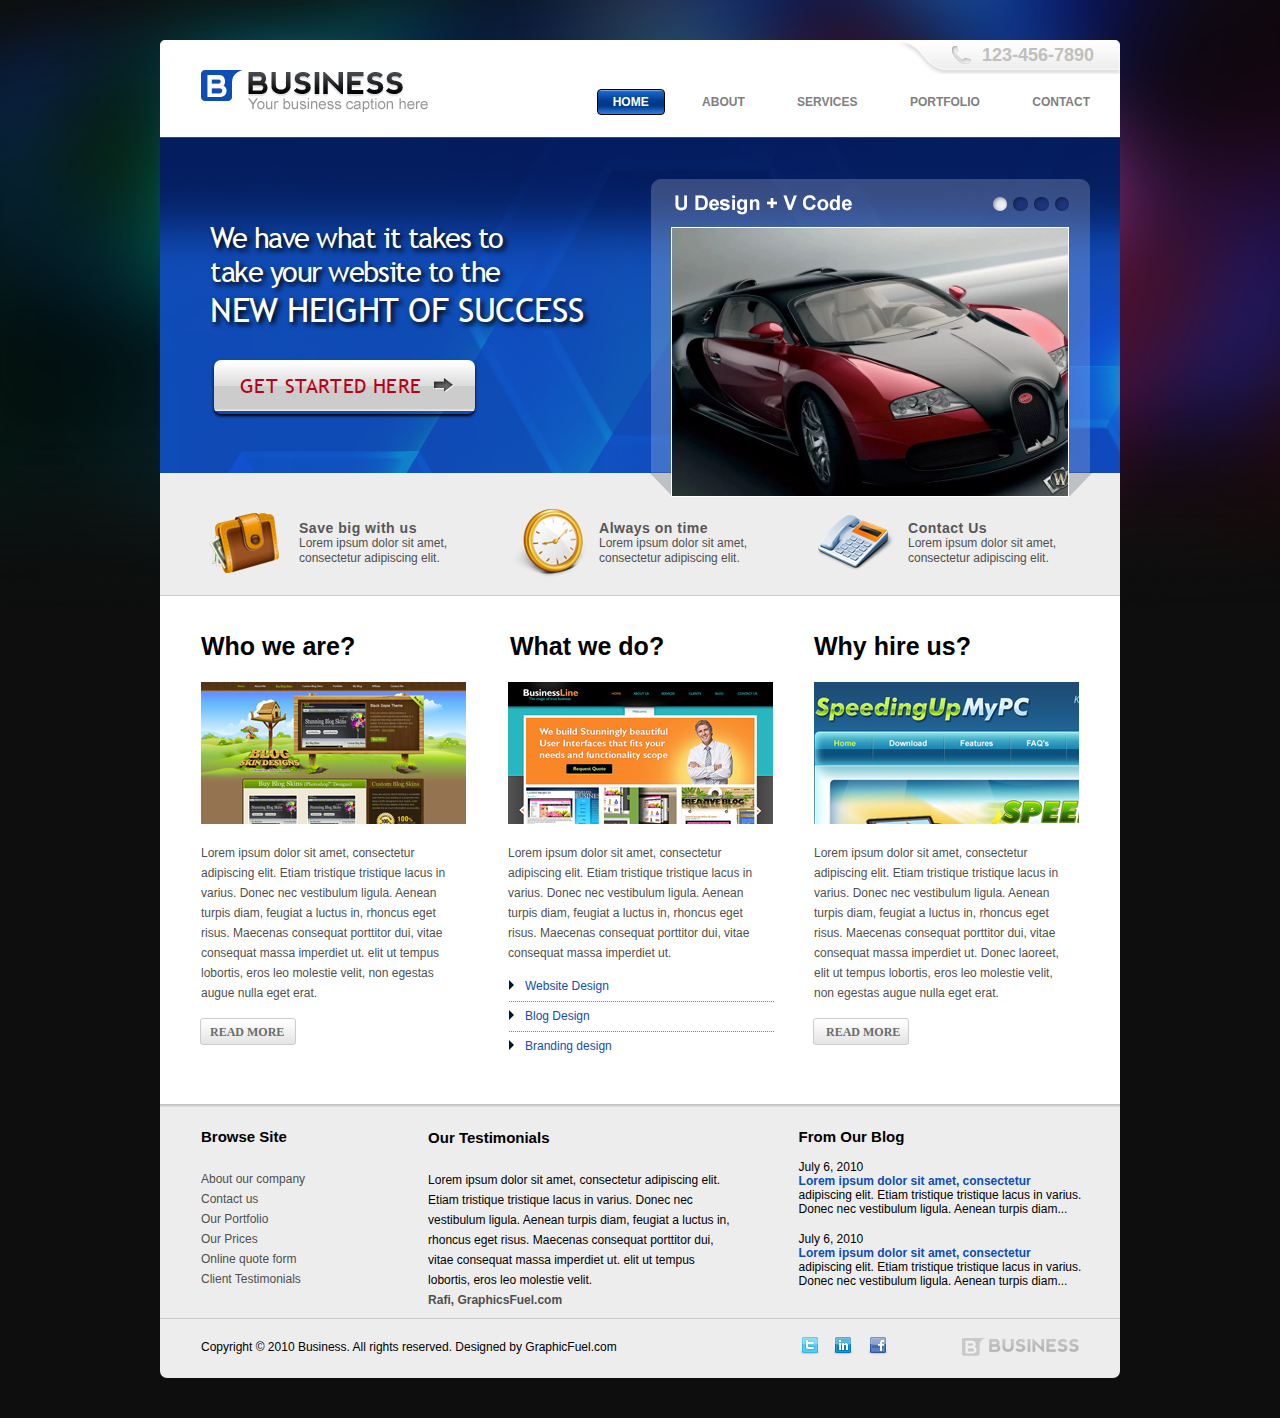
<file: index.html>
<!DOCTYPE html>
<html lang="en">
<head>
	<meta charset="UTF-8">	
	
	<title>Home Page</title>
	<link rel="stylesheet" href="css/style.css">	

	<script type="text/javascript" src="http://ajax.googleapis.com/ajax/libs/jquery/1.9.0/jquery.min.js"></script>
	<script type="text/javascript" src="js/jquery.flexslider-min.js"></script>
	<script type="text/javascript" src="js/slider.js"></script>

	<style>
		body {
			background-repeat: no-repeat;
			background-position: 50% 0;
			//background-image: url(img/psd/business-home.png);
			//opacity: 0.5;
		}		
	</style>
    
</head>
<body>

		<div class="wrapper">

			<header>
				<h1><a href="index.html"><img src="img/logo.png" alt="logo"></a> </h1>
				<span class="tel">123-456-7890</span>
				<nav>
					<ul>
						<li class="current"><a href="index.html">home</a></li>
						<li><a href="about.html">about</a></li>
						<li><a href="services.html">services</a></li>
						<li><a href="portfolio.html">portfolio</a></li>
						<li><a href="contact.html">contact</a></li>
					</ul>
				</nav>
			</header>

			<div class="sliderblock">
				<div class="flexslider">
					<ul class="slides">
						<li>
						<img src="img/car1.jpg" />
						</li>
						<li>
						<img src="img/car2.jpg" />
						</li>
						<li>
						<img src="img/car3.jpg" />
						</li>
						<li>
						<img src="img/car4.jpg" />
						</li>
					</ul>
				</div>
				<div class="textblock">
					<p>We have what it takes to<br>take your website to the</p>
					<p class="fz35">new height of success</p>
					<a href="#"><span class="startedbtn">get started here</span></a>
				</div>		
			</div>

			<div class="aftsl">
				<ul>
					<li>
						<a href="#"><img class="save" src="img/save.png" alt="save">
							<h3>Save big with us</h3>
							<p>Lorem ipsum dolor sit amet,<br>consectetur adipiscing elit.</p>
						</a>						
					</li>
					<li>
						<a href="#"><img class="always" src="img/always.png" alt="always">
							<h3>Always on time</h3>
							<p>Lorem ipsum dolor sit amet,<br>consectetur adipiscing elit.</p>
						</a>						
					</li>
					<li>
						<a href="#"><img class="contact" src="img/contact.png" alt="contact">
							<h3>Contact Us</h3>
							<p>Lorem ipsum dolor sit amet,<br>consectetur adipiscing elit.</p>
						</a>						
					</li>
				</ul>
			</div>

			<div class="col3">
				<ul class="col3ul">
					<li>
						<h2>Who we are?</h2>
						<a href="#"><img src="img/col3img1.png" alt="col3img1">
							<p>
								Lorem ipsum dolor sit amet, consectetur<br>adipiscing elit. Etiam tristique tristique lacus in<br>varius. Donec nec vestibulum ligula. Aenean<br>turpis diam, feugiat a luctus in, rhoncus eget<br>risus. Maecenas consequat porttitor dui, vitae<br>consequat massa imperdiet ut. elit ut tempus<br>lobortis, eros leo molestie velit, non egestas<br>augue nulla eget erat.							
							</p>
							<span class="rmore">read more</span>							
						</a>
					</li>
					<li class="li2">
						<h2 class="h2-2">What we do?</h2>
						<a href="#"><img src="img/col3img2.png" alt="col3img2"></a>
							<p>
								Lorem ipsum dolor sit amet, consectetur<br>adipiscing elit. Etiam tristique tristique lacus in<br>varius. Donec nec vestibulum ligula. Aenean<br>turpis diam, feugiat a luctus in, rhoncus eget<br>risus. Maecenas consequat porttitor dui, vitae<br>consequat massa imperdiet ut.	
							</p>
							<ul class="links">
								<li><a href="#" class="linksa">Website Design</a></li>								
								<li><a href="#" class="linksa">Blog Design</a></li>								
								<li><a href="#" class="linksa">Branding design</a></li>
							</ul>													
					</li>
					<li>
						<h2>Why hire us?</h2>
						<a href="#"><img src="img/col3img3.png" alt="col3img3">
							<p>
								Lorem ipsum dolor sit amet, consectetur<br>adipiscing elit. Etiam tristique tristique lacus in<br>varius. Donec nec vestibulum ligula. Aenean<br>turpis diam, feugiat a luctus in, rhoncus eget<br>risus. Maecenas consequat porttitor dui, vitae<br>consequat massa imperdiet ut. Donec laoreet,<br> elit ut tempus lobortis, eros leo molestie velit,<br> non egestas augue nulla eget erat.
							</p>
							<span class="rmore r2">read more</span>		
						</a>
					</li>
				</ul>
			</div>

			<footer>
				<div class="top-footer-gr"></div>
				<div class="topfooter">
					<ul class="top-footer">
						<li>
							<h3 class="browse">Browse Site</h3>
							<a href="#">About our company</a><br>
							<a href="#">Contact us</a><br>
							<a href="#">Our Portfolio</a><br>
							<a href="#">Our Prices</a><br>
							<a href="#">Online quote form</a><br>
							<a href="#">Client Testimonials</a><br>					
						</li>
						<li class="ourtestli">
							<h3 class="ourtesth3">Our Testimonials</h3>
							Lorem ipsum dolor sit amet, consectetur adipiscing elit.<br>Etiam tristique tristique lacus in varius. Donec nec<br>vestibulum ligula. Aenean turpis diam, feugiat a luctus in,<br> rhoncus eget risus. Maecenas consequat porttitor dui,<br>vitae consequat massa imperdiet ut. elit ut tempus<br>lobortis, eros leo molestie velit.<br>
							<a href="#"><b>Rafi, GraphicsFuel.com</b></a>
						</li>
						<li class="from-our-blog-li">
							<h3 class="from-our-blog-h3">From Our Blog</h3>
							<p>
								July 6, 2010<br>
								<a href="#"><b>Lorem ipsum dolor sit amet, consectetur</b></a><br>
								adipiscing elit. Etiam tristique tristique lacus in varius.<br>Donec nec vestibulum ligula. Aenean turpis diam...
							</p>
							<p>							
								July 6, 2010<br>
								<a href="#"><b>Lorem ipsum dolor sit amet, consectetur</b></a><br>
								adipiscing elit. Etiam tristique tristique lacus in varius.<br>Donec nec vestibulum ligula. Aenean turpis diam...
							</p>						
						</li>					
					</ul>					
				</div>
				
				<div class="bottom-footer">
					<ul>
						<li class="copyright">
							Copyright © 2010 Business. All rights reserved. Designed by GraphicFuel.com
						</li>						
						<li class="footer-logo">
							<img src="img/footer-logo.png" alt="footer logo">
						</li>
						<li class="social-icons">
							<a href="#"><img class="tw" src="img/twitter.png" alt="twitter"></a>
							<a href="#"><img class="in" src="img/in.png" alt="in"></a>
							<a href="#"><img class="fb" src="img/facebook.png" alt="facebook"></a>
						</li>
					</ul>
				</div>
			</footer>

		</div><!--wrapper-->

</body>
</html>
</file>
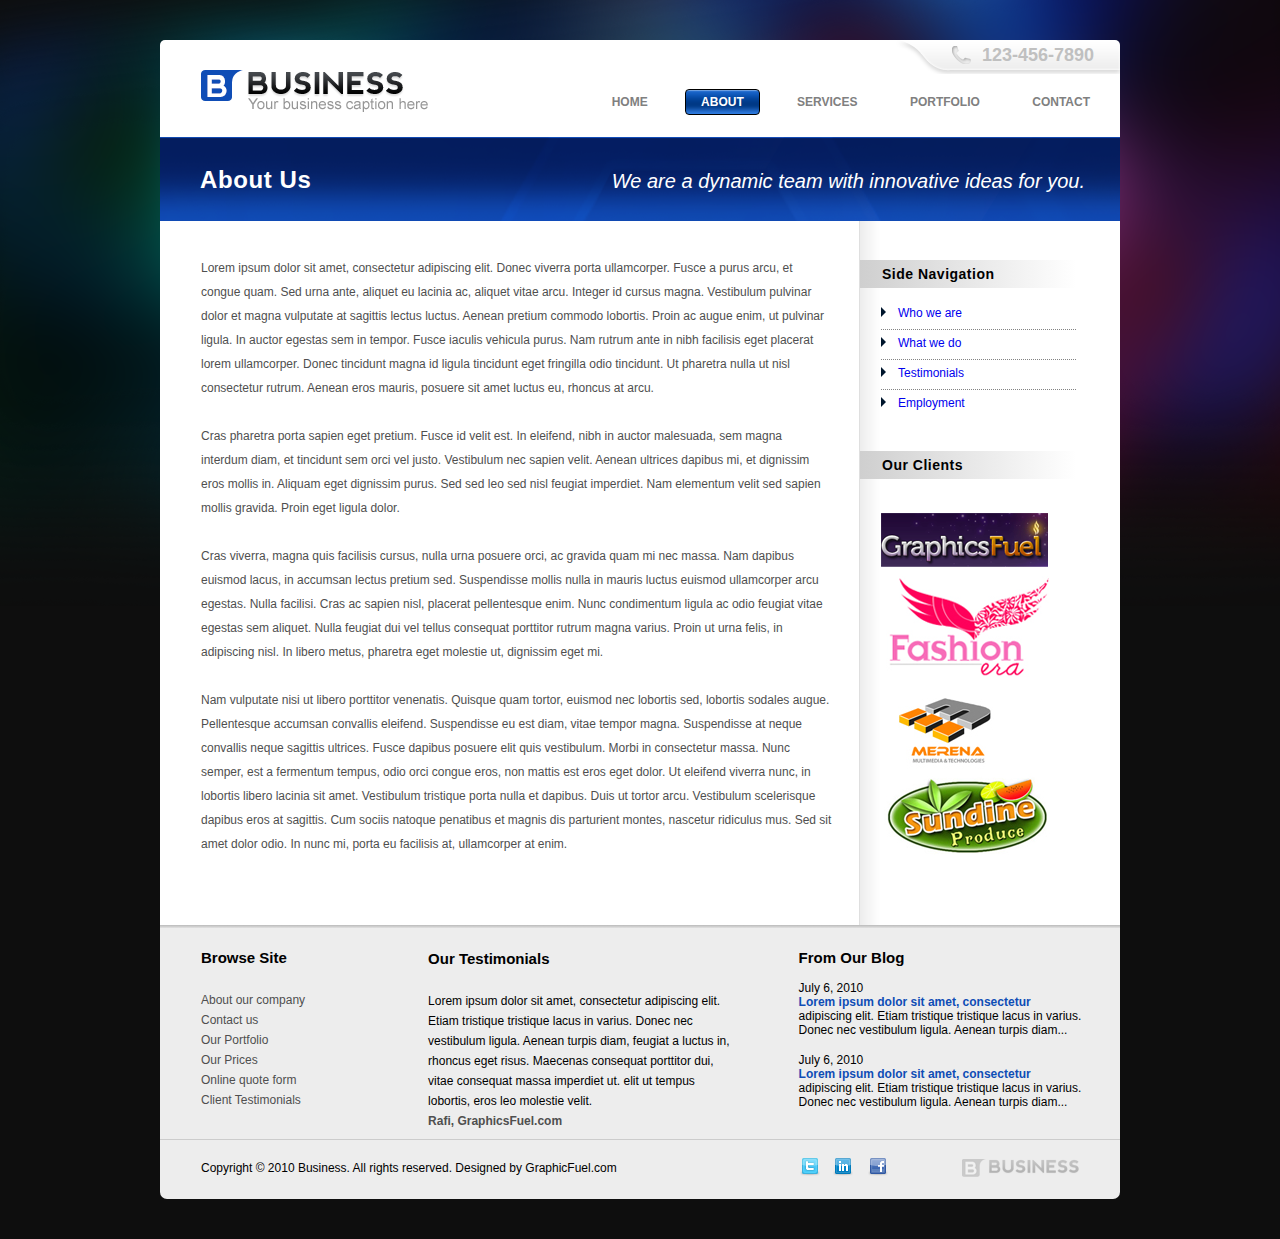
<file: about.html>
<!DOCTYPE html>
<html lang="en">
<head>
	<meta charset="UTF-8">	
	
	<title>About</title>
	<link rel="stylesheet" href="css/style.css">	

	<script type="text/javascript" src="http://ajax.googleapis.com/ajax/libs/jquery/1.9.0/jquery.min.js"></script>
	<script type="text/javascript" src="js/jquery.flexslider-min.js"></script>
	<script type="text/javascript" src="js/slider.js"></script>

	<style>
		body {
			background-repeat: no-repeat;
			background-position: 50% 0;
			//background-image: url(img/psd/business-aboutus.png);
			//opacity: 0.5;
		}		
	</style>
    
</head>
<body>

		<div class="wrapper">

			<header>
				<h1><a href="index.html"><img src="img/logo.png" alt="logo"></a> </h1>
				<span class="tel">123-456-7890</span>
				<nav>
					<ul>
						<li><a href="index.html">home</a></li>
						<li class="current"><a href="about.html">about</a></li>
						<li><a href="services.html">services</a></li>
						<li><a href="portfolio.html">portfolio</a></li>
						<li><a href="contact.html">contact</a></li>
					</ul>
				</nav>
			</header>

			<div class="about-us">
				<h1>About Us</h1>
				<p>We are a dynamic team with innovative ideas for you.</p>
			</div>

			<div class="main-block">
				<main>
					<p>Lorem ipsum dolor sit amet, consectetur adipiscing elit. Donec viverra porta ullamcorper. Fusce a purus arcu, et congue quam. Sed urna ante, aliquet eu lacinia ac, aliquet vitae arcu. Integer id cursus magna. Vestibulum pulvinar dolor et magna vulputate at sagittis lectus luctus. Aenean pretium commodo lobortis. Proin ac augue enim, ut pulvinar ligula. In auctor egestas sem in tempor. Fusce iaculis vehicula purus. Nam rutrum ante in nibh facilisis eget placerat lorem ullamcorper. Donec tincidunt magna id ligula tincidunt eget fringilla odio tincidunt. Ut pharetra nulla ut nisl consectetur rutrum. Aenean eros mauris, posuere sit amet luctus eu, rhoncus at arcu.</p><br>
					<p>Cras pharetra porta sapien eget pretium. Fusce id velit est. In eleifend, nibh in auctor malesuada, sem magna<br>interdum diam, et tincidunt sem orci vel justo. Vestibulum nec sapien velit. Aenean ultrices dapibus mi, et dignissim eros mollis in. Aliquam eget dignissim purus. Sed sed leo sed nisl feugiat imperdiet. Nam elementum velit sed sapien mollis gravida. Proin eget ligula dolor. </p><br>
					<p>Cras viverra, magna quis facilisis cursus, nulla urna posuere orci, ac gravida quam mi nec massa. Nam dapibus euismod lacus, in accumsan lectus pretium sed. Suspendisse mollis nulla in mauris luctus euismod ullamcorper arcu egestas. Nulla facilisi. Cras ac sapien nisl, placerat pellentesque enim. Nunc condimentum ligula ac odio feugiat vitae egestas sem aliquet. Nulla feugiat dui vel tellus consequat porttitor rutrum magna varius. Proin ut urna felis, in adipiscing nisl. In libero metus, pharetra eget molestie ut, dignissim eget mi.</p><br>
					<p>Nam vulputate nisi ut libero porttitor venenatis. Quisque quam tortor, euismod nec lobortis sed, lobortis sodales augue. Pellentesque accumsan convallis eleifend. Suspendisse eu est diam, vitae tempor magna. Suspendisse at neque convallis neque sagittis ultrices. Fusce dapibus posuere elit quis vestibulum. Morbi in consectetur massa. Nunc semper, est a fermentum tempus, odio orci congue eros, non mattis est eros eget dolor. Ut eleifend viverra nunc, in lobortis libero lacinia sit amet. Vestibulum tristique porta nulla et dapibus. Duis ut tortor arcu. Vestibulum scelerisque dapibus eros at sagittis. Cum sociis natoque penatibus et magnis dis parturient montes, nascetur ridiculus mus. Sed sit amet dolor odio. In nunc mi, porta eu facilisis at, ullamcorper at enim. </p>
				</main>
				
				<div class="side-bar">
					<div class="sb-block">
						<h3 class="title">Side Navigation</h3>
						<ul class="sb-links">
							<li><a href="#" class="sb-linksa">Who we are</a></li>
							<li><a href="#" class="sb-linksa">What we do</a></li>
							<li><a href="#" class="sb-linksa">Testimonials</a></li>
							<li><a href="#" class="sb-linksa">Employment</a></li>
						</ul>
					</div>
					<div class="sb-block">
						<h3 class="title">Our Clients</h3>
						<ul class="oc-ul">
							<li><a href="#"><img class="img1" src="img/aboutus-sidebar-oc1.png" alt="image1"></a></li>
							<li><a href="#"><img class="img2" src="img/aboutus-sidebar-oc2.png" alt="image2"></a></li>
							<li><a href="#"><img class="img3" src="img/aboutus-sidebar-oc3.png" alt="image3"></a></li>
							<li><a href="#"><img class="img4" src="img/aboutus-sidebar-oc4.png" alt="image4"></a></li>
						</ul>
					</div>
				</div>
			</div>
		

			<footer>
				<div class="top-footer-gr"></div>
				<div class="topfooter">
					<ul class="top-footer">
						<li>
							<h3 class="browse">Browse Site</h3>
							<a href="#">About our company</a><br>
							<a href="#">Contact us</a><br>
							<a href="#">Our Portfolio</a><br>
							<a href="#">Our Prices</a><br>
							<a href="#">Online quote form</a><br>
							<a href="#">Client Testimonials</a><br>					
						</li>
						<li class="ourtestli">
							<h3 class="ourtesth3">Our Testimonials</h3>
							Lorem ipsum dolor sit amet, consectetur adipiscing elit.<br>Etiam tristique tristique lacus in varius. Donec nec<br>vestibulum ligula. Aenean turpis diam, feugiat a luctus in,<br> rhoncus eget risus. Maecenas consequat porttitor dui,<br>vitae consequat massa imperdiet ut. elit ut tempus<br>lobortis, eros leo molestie velit.<br>
							<a href="#"><b>Rafi, GraphicsFuel.com</b></a>
						</li>
						<li class="from-our-blog-li">
							<h3 class="from-our-blog-h3">From Our Blog</h3>
							<p>
								July 6, 2010<br>
								<a href="#"><b>Lorem ipsum dolor sit amet, consectetur</b></a><br>
								adipiscing elit. Etiam tristique tristique lacus in varius.<br>Donec nec vestibulum ligula. Aenean turpis diam...
							</p>
							<p>							
								July 6, 2010<br>
								<a href="#"><b>Lorem ipsum dolor sit amet, consectetur</b></a><br>
								adipiscing elit. Etiam tristique tristique lacus in varius.<br>Donec nec vestibulum ligula. Aenean turpis diam...
							</p>						
						</li>					
					</ul>					
				</div>
				
				<div class="bottom-footer">
					<ul>
						<li class="copyright">
							Copyright © 2010 Business. All rights reserved. Designed by GraphicFuel.com
						</li>						
						<li class="footer-logo">
							<img src="img/footer-logo.png" alt="footer logo">
						</li>
						<li class="social-icons">
							<a href="#"><img class="tw" src="img/twitter.png" alt="twitter"></a>
							<a href="#"><img class="in" src="img/in.png" alt="in"></a>
							<a href="#"><img class="fb" src="img/facebook.png" alt="facebook"></a>
						</li>
					</ul>
				</div>
			</footer>

		</div><!--wrapper-->

</body>
</html>
</file>
<file: css/style.css>
*{
  margin: 0;
  padding: 0;  
}
ul{
  list-style: none;
}
a{
  text-decoration: none;
}
body{ 
  background: url(../img/bg-body.png) no-repeat 50% 0 #0e0e0e;
  font: 12px/1.67 Arial, Helvetica, sans-serif;
  padding: 40px 0;  
}
.wrapper{
  width:960px;
  margin: 0 auto;
}
/*HEADER*/
header{  
  height: 97px;  
  background: #fff;
  border-radius: 5px 5px 0 0;
}
header h1{
  width: 227px;
  height: 42px;
  float: left;  
  margin: 30px 0px 0 41px; 
}
span.tel{    
  background: url(../img/bg-tel.png) no-repeat;
  padding: 0px 26px 4px 94px;
  //font-family: Arial, sans-serif;
  font-size: 18px;
  font-weight: bold;
  color: #c0c0c0;
  float: right;    
  background-position: 6px -2px;
}
nav{  
  float: right;
  clear: right;    
  text-transform: uppercase;  
  font-family: Arial, sans-serif;  
  //font-family: 'FreeSans';
  font-size: 12px; 
  font-weight: bold;  
  margin-top: 15px;	  
}
nav li{  
  display: inline-block;  
  padding: 2px 15px 2px 15px;  
  margin: 0 15px 0px 4px;
  cursor: pointer;  
}
nav li:not(.current):hover{
  background: url(../img/bg-li-current.gif) repeat-x 0 0;
  border: 1px solid black;
  border-radius: 4px;
  margin-right: 13px;
  color: #fff;    
}
nav li.current{
  background: url(../img/bg-li-current.gif) repeat-x 0 0;
  border: 1px solid black;
  border-radius: 4px;
  color: #fff;
}
nav li.current a{
  color: #fff; 
}
nav li a{
	color: #808080;
}
/*HEADER*/

/*SLIDERBLOCK*/
.sliderblock{
  position: relative;
  height: 359px;
  overflow: visible;
  z-index: 10;  
  background: url(../img/bg-sliderblock.png) no-repeat;  
}
.slides img{
  width: 396px;
  height: 268px;
}

/*flexslider*/
/*
 * jQuery FlexSlider v2.6.3
 * http://www.woothemes.com/flexslider/
 *
 * Copyright 2012 WooThemes
 * Free to use under the GPLv2 and later license.
 * http://www.gnu.org/licenses/gpl-2.0.html
 *
 * Contributing author: Tyler Smith (@mbmufffin)
 *
 */
/* ====================================================================================================================
 * FONT-FACE
 * ====================================================================================================================*/
@font-face {
  font-family: 'flexslider-icon';
  src: url('fonts/flexslider-icon.eot');
  src: url('fonts/flexslider-icon.eot?#iefix') format('embedded-opentype'), url('fonts/flexslider-icon.woff') format('woff'), url('fonts/flexslider-icon.ttf') format('truetype'), url('fonts/flexslider-icon.svg#flexslider-icon') format('svg');
  font-weight: normal;
  font-style: normal;
}
/* ====================================================================================================================
 * RESETS
 * ====================================================================================================================*/
.flex-container a:hover,
.flex-slider a:hover {
  outline: none;
}
.slides,
.slides > li,
.flex-control-nav,
.flex-direction-nav {
  margin: 0;
  padding: 0;
  list-style: none;
}
.flex-pauseplay span {
  text-transform: capitalize;
}
/* ====================================================================================================================
 * BASE STYLES
 * ====================================================================================================================*/
.flexslider {
  margin: 90px 51px 0 0;
  padding: 0;
}
.flexslider .slides > li {
  display: none;
  -webkit-backface-visibility: hidden;
}
.flexslider .slides img {
  width: 100%;
  display: block;
}
.flexslider .slides:after {
  content: "\0020";
  display: block;
  clear: both;
  visibility: hidden;
  line-height: 0;
  height: 0;
}
html[xmlns] .flexslider .slides {
  display: block;
}
* html .flexslider .slides {
  height: 1%;
}
.no-js .flexslider .slides > li:first-child {
  display: block;
}
/* ====================================================================================================================
 * DEFAULT THEME
 * ====================================================================================================================*/
.flexslider {  
  background: #fff;
  border: 1px solid #fff;
  position: relative;
  zoom: 1;  
  //-webkit-box-shadow: '' 0 1px 4px rgba(0, 0, 0, 0.2);
  //-moz-box-shadow: '' 0 1px 4px rgba(0, 0, 0, 0.2);
  //-o-box-shadow: '' 0 1px 4px rgba(0, 0, 0, 0.2);
  //box-shadow: '' 0 1px 4px rgba(0, 0, 0, 0.2);
  width: 396px !important;
  height: 268px !important;
  float: right;  
  -webkit-box-shadow: '' 0 1px 4px rgba(0, 0, 0, 0.2);  
  -moz-box-shadow: '' 0 1px 4px rgba(0, 0, 0, 0.2);  
  -o-box-shadow: '' 0 1px 4px rgba(0, 0, 0, 0.2);  
  box-shadow: '' 0 1px 4px rgba(0, 0, 0, 0.2);
  //clear: both;  
}
.flexslider .slides {
  zoom: 1;
}
.flexslider .slides img {
  height: auto;
  -moz-user-select: none;
}
.flex-viewport {
  max-height: 2000px;
  -webkit-transition: all 1s ease;
  -moz-transition: all 1s ease;
  -ms-transition: all 1s ease;
  -o-transition: all 1s ease;
  transition: all 1s ease;
}
.loading .flex-viewport {
  max-height: 300px;
}
.carousel li {
  margin-right: 5px;
}
.flex-direction-nav {
  *height: 0;
}
.flex-direction-nav a {
  text-decoration: none;
  display: block;
  width: 40px;
  height: 40px;
  margin: -20px 0 0;
  position: absolute;
  top: 50%;
  z-index: 10;
  overflow: hidden;
  opacity: 0;
  cursor: pointer;
  color: rgba(0, 0, 0, 0.8);
  text-shadow: 1px 1px 0 rgba(255, 255, 255, 0.3);
  -webkit-transition: all 0.3s ease-in-out;
  -moz-transition: all 0.3s ease-in-out;
  -ms-transition: all 0.3s ease-in-out;
  -o-transition: all 0.3s ease-in-out;
  transition: all 0.3s ease-in-out;
}

.flex-direction-nav a:before {
  font-family: "flexslider-icon";
  font-size: 40px;
  display: inline-block;
  //content: '\f001';
  color: rgba(0, 0, 0, 0.8);
  text-shadow: 1px 1px 0 rgba(255, 255, 255, 0.3);
}
.flex-direction-nav a.flex-next:before {
  //content: '\f002';
}
.flex-direction-nav .flex-prev {
  left: -50px;
  background: url(../img/arrow-left.png) no-repeat;
  text-indent: -9999px  
}
.flex-direction-nav .flex-next {
  right: -50px;
  //text-align: right;
  background: url(../img/arrow-right.png) no-repeat;
  text-indent: -9999px
}
.flexslider:hover .flex-direction-nav .flex-prev {
  opacity: 0.7;
  left: 10px;
}
.flexslider:hover .flex-direction-nav .flex-prev:hover {
  opacity: 1;
}
.flexslider:hover .flex-direction-nav .flex-next {
  opacity: 0.7;
  right: 10px;
}
.flexslider:hover .flex-direction-nav .flex-next:hover {
  opacity: 1;
}
.flex-direction-nav .flex-disabled {
  opacity: 0!important;
  filter: alpha(opacity=0);
  cursor: default;
  z-index: -1;
}
.flex-pauseplay a {
  display: block;
  width: 20px;
  height: 20px;
  position: absolute;
  bottom: 5px;
  left: 10px;
  opacity: 0.8;
  z-index: 10;
  overflow: hidden;
  cursor: pointer;
  color: #000;
}
.flex-pauseplay a:before {
  font-family: "flexslider-icon";
  font-size: 20px;
  display: inline-block;
  content: '\f004';
}
.flex-pauseplay a:hover {
  opacity: 1;
}
.flex-pauseplay a.flex-play:before {
  content: '\f003';
}
.flex-control-nav {
  width: 100%;
  position: absolute;
  text-align: center;
  top: -30px;
  margin: -1px 0px 0px 161px;
}
.flex-control-nav li {
  margin: 0 2.5px;
  display: inline-block;
  zoom: 1.3;
  *: ;
}
.flex-control-paging li a {
  width: 11px;
  height: 11px;
  display: block;
  background: #666;
  background: rgba(2, 23, 99, 0.5);
  cursor: pointer;
  text-indent: -9999px;
  -webkit-box-shadow: inset 1px 1px 3px rgba(0, 0, 0, 0.4);
  -moz-box-shadow: inset 1px 1px 3px rgba(0, 0, 0, 0.4);
  -o-box-shadow: inset 1px 1px 3px rgba(0, 0, 0, 0.4);
  box-shadow: inset 1px 1px 3px rgba(0, 0, 0, 0.4);
  -webkit-border-radius: 20px;
  -moz-border-radius: 20px;
  border-radius: 20px;
}
.flex-control-paging li a:hover {
  background: #333;
  background: rgba(0, 0, 0, 0.7);
}
.flex-control-paging li a.flex-active {
  background: #000;
  background: rgba(255, 255, 255, 0.9);
  cursor: pointer;
}
.flex-control-thumbs {
  margin: 5px 0 0;
  position: static;
  overflow: hidden;
}
.flex-control-thumbs li {
  width: 25%;
  float: left;
  margin: 0;
}
.flex-control-thumbs img {
  width: 100%;
  height: auto;
  display: block;
  opacity: .7;
  cursor: pointer;
  -moz-user-select: none;
  -webkit-transition: all 1s ease;
  -moz-transition: all 1s ease;
  -ms-transition: all 1s ease;
  -o-transition: all 1s ease;
  transition: all 1s ease;
}
.flex-control-thumbs img:hover {
  opacity: 1;
}
.flex-control-thumbs .flex-active {
  opacity: 1;
  cursor: default;
}
/* ====================================================================================================================
 * RESPONSIVE
 * ====================================================================================================================*/
@media screen and (max-width: 860px) {
  .flex-direction-nav .flex-prev {
    opacity: 1;
    left: 10px;
  }
  .flex-direction-nav .flex-next {
    opacity: 1;
    right: 10px;
  }
}
/*flexslider*/

/*textblock*/
@font-face{
  font-family: Treb;
  src: url(../fonts/Treb.ttf);
}
.textblock{
  font-family: Treb, sans-serif;
  font-size: 29px;
  color: #fff;
  float: left;
  clear: left;  
  margin: 84px 0 0 50px;
  line-height: 34px;
  letter-spacing: -1.46px;
  text-shadow: 3px 3px 5px #000;
}
.fz35{
  font-size: 34px;
  text-transform: uppercase;
  margin: 5px 0 38px 0px;
  letter-spacing: -0.42px;
}
.startedbtn{
  padding: 13px 53px 15px 26px;  
  margin-left: 4px;
  text-transform: uppercase;
  font-size: 20px;
  letter-spacing: 0.42px;
  border-radius: 7px;
  color: #b90016;
  text-shadow:none;
  background: url(../img/arrow.png) no-repeat 217px 16px,   url(../img/bg-started.gif) repeat-x 0 0;
  cursor: pointer;
  box-shadow: 0px 2px 3px #000;
}
/*textblock*/
/*SLIDERBLOCK*/

/*AFTSL*/
.aftsl{
  margin-top: -23px;
  height: 122px;
  background: #ededed;
  border-bottom: 1px solid #ccc; 
}
.aftsl li img{
  float: left;  
  margin-right: 20px;
  clear: left;
}
.aftsl li{
  float: left;
  clear: right;
  display: inline-block;
  margin: 16px 0 0 49px;
  width: 255px;   
}
.aftsl h3{
  margin: 4px 0 0 0px;
  letter-spacing: 0.5px;
  color: #575757;
}
.aftsl p{
  margin-top: -4px; 
  line-height: 15px;
  color: #4f4f4f;  
}

.aftsl img.always{
  margin: -4px -1px 0 1px;  
  padding-right: 12px;
}
.aftsl img.contact{
  margin-right: 14px;
  margin-top: 2px;  
}
/*AFTSL*/

/*COL3*/
.col3{
  height: 508px;
  background: #fff;
}
.col3ul li{
  display: inline-block;
  width: 200px;
  float: left;
  margin: 37px 65px 0 41px;
}
.col3ul h2{
  font-size: 25px;
  margin-top: -7px;
}
.col3ul .li2{  
  padding-left: 1px;
}
.col3ul .h2-2{
  padding-left: 2px; 
}
.col3ul img{
  margin-top: 14px;
}
.col3ul p{
  margin: 13px 0 19px 0;
  color: #4f4f4f;
  width: 262px;  
}
span.rmore{
  background: url(../img/btn-readmore.png) repeat-x 0 0;  
  border: 1px solid #ccc;
  padding: 6px 11px 5px 9px;
  font-family: nevis; 
  font-weight: bold;
  font-size: 12px;
  color: #6c6c6c;
  text-transform: uppercase;  
  margin: 58px 0 137px -1px;  
  border-radius: 3px;
}
span.rmore.r2{
  margin-left: -1px;
  padding: 6px 8px 5px 12px;
}
.links{  
  margin-top: -2px;  
}
.links li{
  display: list-item;
  list-style-position: inside;
  list-style-image: url(../img/li-arrow.png);
  margin: 0px 0 8px 1px;
  padding-bottom: 11px;
  line-height: 8px;
  border-bottom: 1px dotted #838383;
  width: 265px;
}
.links li:last-child{
	border-bottom: none;	
}
.links li a{
	padding-left: 4px;
	color: #0f4db6;
}
/*COL3*/

/*FOOTER*/
.top-footer-gr{
  height: 3px;
  background-image: linear-gradient(to bottom, #bababa 0%, #e2e2e2 100%);
}
.top-footer{
  background: #ededed;
  height: 211px;  
  border-bottom: 1px solid #ccc;
}
.top-footer li{
	display: inline-block;
	float: left;  
  margin: 17px 0 0 41px;  
}
.top-footer h3{
  font-size: 15px;  
}
.top-footer a{
  color: #4f4f4f;
}
.top-footer .browse{
  margin-bottom:20px;  
}

.top-footer .ourtestli{
  margin: 18px 0 0 123px;
}
.top-footer .ourtesth3{
  margin-bottom: 20px;
}

.top-footer .from-our-blog-li{
  margin-left: 69px;  
}
.top-footer .from-our-blog-h3{
  margin-bottom: 9px;
}
.from-our-blog-li p{  
  margin: 11px 0 16px 0;
  line-height: 14px;
}
.from-our-blog-li b{
  color: #0f4db6;
}

.bottom-footer{  
  background: #ededed;
  width: 100%;
  margin-bottom: 40px;
  float: left;
  clear: left;    
  border-radius: 0 0 7px 7px;
  height: 59px;  
}
.bottom-footer li{
  display: inline-block;
}
.bottom-footer li.copyright{
  float: left;  
  padding: 18px 0 0 41px;
}
.bottom-footer li.social-icons{
  float: right;
  padding-top: 18px; 
  padding-right: 74px;  
}
.bottom-footer li.footer-logo{
  float: right;
  padding: 19px 41px 0 0;  
}
.social-icons img.fb{
  margin-left: 12px;  
}
.social-icons img.in{
  margin-left: 9px;  
}
/*FOOTER*/

/*ABOUT PAGE*/
.about-us{
  background: url(../img/bg-aboutus.png) no-repeat 0 0;
  height: 84px;     
}
.about-us h1{
  float: left;  
  font-family: Arial, sans-serif;
  font-weight: bold;
  font-size: 24px;  
  color: #fff;
  margin: 23px 0 0 40px;
  letter-spacing: 0.6px;
}
.about-us p{
  float: right;
  font-family: Arial, sans-serif;
  font-style: italic;
  font-size: 20px;  
  color: #fff;
  margin: 28px 35px 0 0;
}

.main-block{  
  background: url(../img/bg-aboutus-sidebar.png) repeat-y 699px 0 #fff; 
  padding-bottom: 27px;
}
.main-block main p{
  line-height: 24px;
  padding-top: 4px;
  color: #4f4f4f;
}
main{
  width: 631px;
  float: left;
  padding: 31px 26px 0 41px;  
}
.side-bar{
  float: right;
  margin: 39px 44px 0 0;
  background: #fff;
  background: url(../img/bg-aboutus-sidebar.png) repeat-y 0 0 #fff;
}
.sb-block{
  margin-bottom: 31px;
}
.sb-block h3.title{
  font-size: 14px;
  font-weight: bold;
  letter-spacing: 0.5px;
  padding-left: 22px;
  padding-top: 3px;
  padding-bottom: 2px;
  margin-bottom: 12px;
  margin-left: 1px;
  background-image: linear-gradient(to right, #cfcfcf, #fff);
}
.sb-links li{
  display: list-item;
  list-style-position: inside;  
  list-style-image: url(../img/li-arrow.png);  
  border-bottom: 1px dotted #838383;
  width: 195px;
  padding-top: 3px;
  margin-left: 22px;
  padding-bottom: 6px;  
}
.sb-links li:last-child{
  border-bottom: none;
}
.sb-links li a.sb-linksa{
  padding-left: 5px;
}
.sb-block ul.oc-ul{
  margin-top: 34px;
}
.sb-block li img{
  margin-left: 22px;  
}
.sb-block li img.img2{
  margin-top: 3px;  
}
.sb-block li img.img3{
  margin: -6px 0 0 25px;  
}
.sb-block li img.img4{
  margin: -10px 0 0 25px;  
}
/*ABOUT PAGE END*/

/*SERVICES PAGE*/
.about-us p.serv-p{
  margin-right: 65px;  
}


/*SERVICES PAGE END*/

.main-block:after, .main-block-services:after{
  content: '';
  display: table;
  clear: both;
}
</file>
